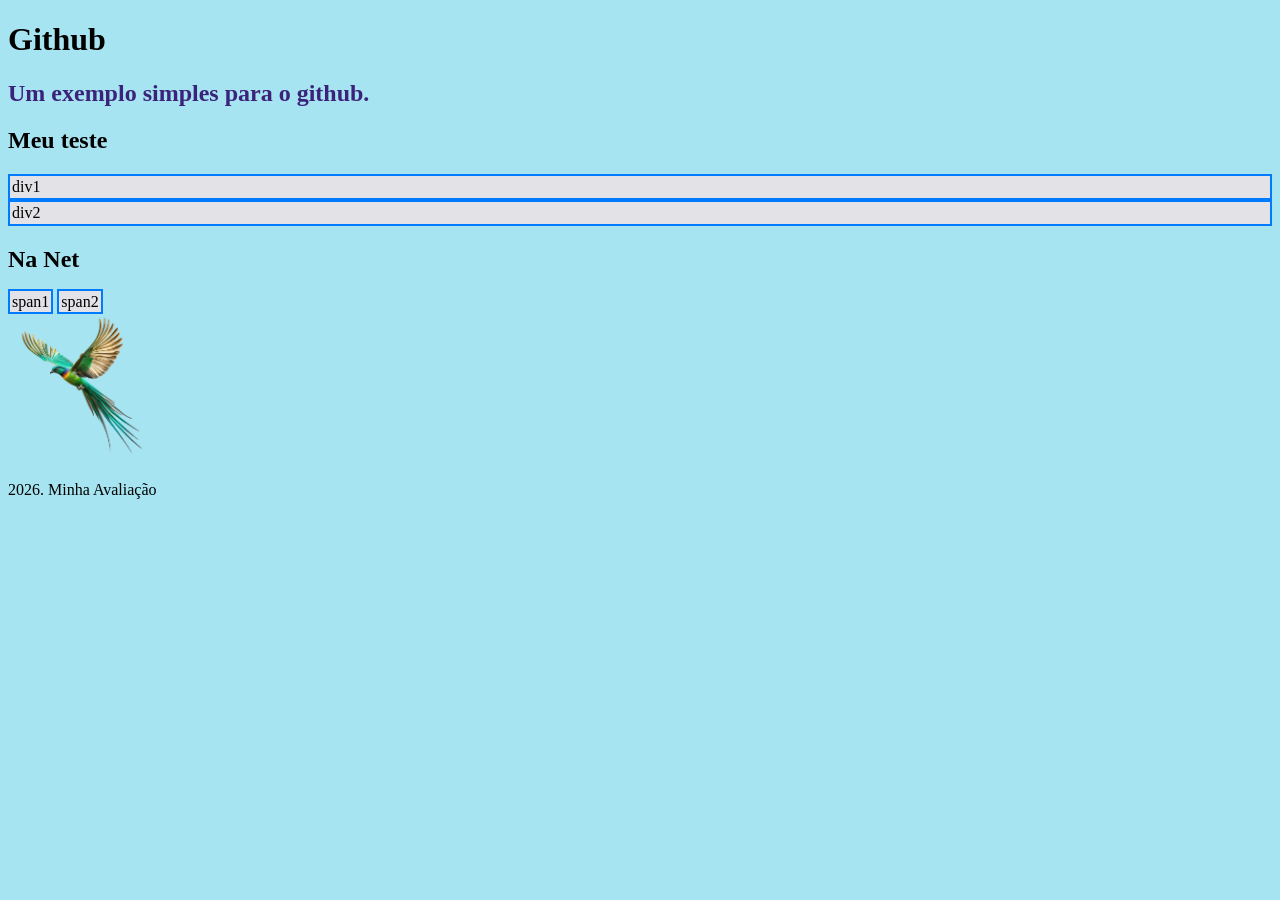
<file: index.html>
<!DOCTYPE html>
<html lang="pt-BR">
<head>
    <meta charset="UTF-8">
    <meta name="viewport" content="width=device-width, initial-scale=1.0">
    <link rel="stylesheet" href="css/style.css">
    <title>Página Github</title>
</head>
<body>

    <h1>Github</h1>
    <h2 class="cor">Um exemplo simples para o github.</h2>

    <h2>Meu teste</h2>

    <div class="div">div1</div>
    <div class="div">div2</div>

    <h2>Na Net</h2>

    <span class="tentativa">span1</span>
    <span class="tentativa">span2</span><br>

    <a class="pagina" href="https://www.google.com/search?sca_esv=23942c138bf0fa5b&rlz=1C1ISCS_pt-PTPT1235PT1236&sxsrf=AKL5yDhSJ0FG6WpapRdv4KTqEMPeQooaIA:1793526430038&udm=2&fbs=ACAhTvwdifjn2dKXmjtOfBxVFl_koHVe5RLSnJlTH2QYaq_YVd-w9y0E5v6RltxIk2pWpdM85EKshCAGRlJCVYOKDZf05gdJ2If1aBKmkEFrRCI-Y0Io-V8doHRHseI03ke_kf_AGoznTRe1w1P6SDq5DCyBX0hpZMnjO73ZUh5XwD2lsB0IFBM&q=papagaio&sa=X&ved=2ahUKEwihr4fOvuaXAxVk3gIHHedZHNoQtKgLegQIIhAB&biw=1366&bih=599&dpr=1">
        <img src="imagem/papagaio.png" alt="papagaios" width="150px">
    </a>

    <p id="CONTACTOS">2026. Minha Avaliação</p>

</body>
</html>
</file>
<file: css/style.css>
body{
    background-color: rgba(135, 220, 235, 0.747);
}

.tentativa, .div{
background-color: rgb(227, 227, 231);
padding: 2px;
border: 2px solid #007bff;
} 

.cor{
    color:rgb(59, 35, 124)
}
</file>
